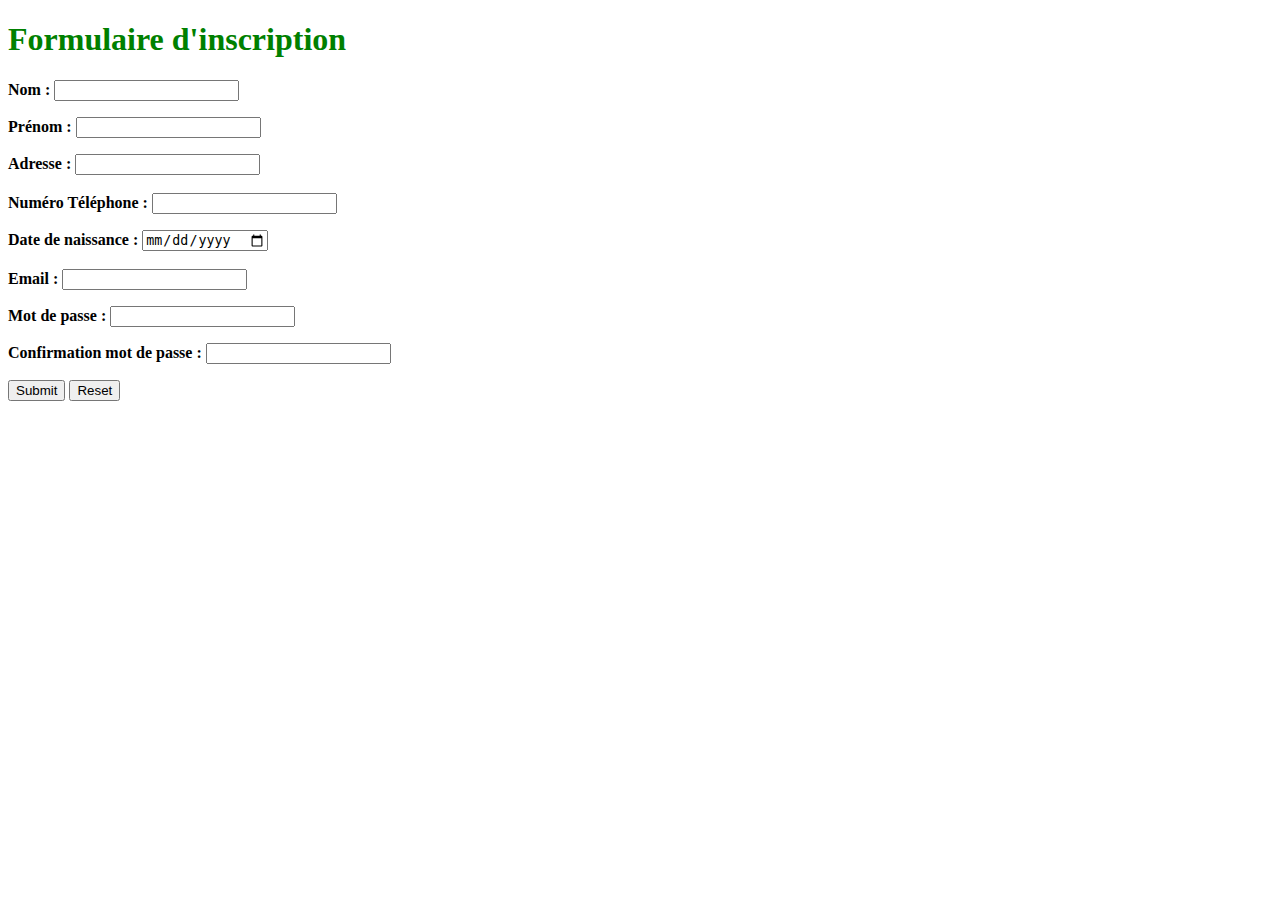
<file: atelier_4_par2.html>
<!DOCTYPE html>
<html lang="fr">
<head>
    <meta charset="UTF-8">
    <meta name="viewport" content="width=device-width, initial-scale=1.0">
    <title>Inscription</title>
</head>
<body>
    <h1  style="color:green;"><strong>Formulaire d'inscription  </h1>
    <form id="inscriptionForm">
        <label for="nom">Nom :</label>
        <input type="text" id="nom" name="nom" required>
        <p id="nomError" style="color: red;"></p>

        <label for="prenom">Prénom :</label>
        <input type="text" id="prenom" name="prenom" required>
        <p id="prenomError" style="color: red;"></p>

        <label for="address">Adresse :</label>
        <input type="text" id="address" name="address" required>
        <br>
        <br>
        <label for="tel">Numéro Téléphone :</label>
        <input type="text" id="tel" name="tel" required>
        <p id="telError" style="color: red;"></p>

        <label for="birthdate">Date de naissance :</label>
        <input type="date" id="birthdate" name="birthdate" required>
        <br>
        <br>
        <label for="email">Email :</label>
        <input type="email" id="email" name="email" required>
        <p id="emailError" style="color: red;"></p>

        <label for="password">Mot de passe :</label>
        <input type="password" id="password" name="password" required>
        <p id="passwordError" style="color: red;"></p>

        <label for="passwordConfirm">Confirmation mot de passe :</label>
        <input type="password" id="passwordConfirm" name="passwordConfirm" required>
        <p id="passwordConfirmError" style="color: red;"></p>

        <button type="submit">Submit</button>
        <button type="reset">Reset</button>
        
    </form>
    <script>
        document.getElementById('inscriptionForm').addEventListener('submit', function(event) {
            event.preventDefault();

            var nom = document.getElementById('nom').value;
            var prenom = document.getElementById('prenom').value;
            var tel = document.getElementById('tel').value;
            var email = document.getElementById('email').value;
            var password = document.getElementById('password').value;
            var passwordConfirm = document.getElementById('passwordConfirm').value;

            var isValid = true;

            if (nom.length < 3 || !/^[A-Za-z]+$/.test(nom)) {
                document.getElementById('nomError').textContent = 'Le nom doit compter au minimum 3 caractères.';
                isValid = false;
            } else {
                document.getElementById('nomError').textContent = '';
            }

            if (prenom.length < 4 || !/^[A-Za-z]+$/.test(prenom)) {
                document.getElementById('prenomError').textContent = 'Le prénom doit compter au minimum 4 caractères.';
                isValid = false;
            } else {
                document.getElementById('prenomError').textContent = '';
            }

            if (!/^\d+$/.test(tel)) {
                document.getElementById('telError').textContent = 'Le numéro de téléphone ne doit pas contenir des lettres.';
                isValid = false;
            } else {
                document.getElementById('telError').textContent = '';
            }

            if (!/^(?=.*[a-z])(?=.*[A-Z])(?=.*\d).{10,}$/.test(password)) {
                document.getElementById('passwordError').textContent = 'Le mot de passe doit contenir au moins une minuscule, une majuscule et un chiffre.';
                isValid = false;
            } else {
                document.getElementById('passwordError').textContent = '';
            }

            if (password !== passwordConfirm) {
                document.getElementById('passwordConfirmError').textContent = 'Les mots de passe ne correspondent pas.';
                isValid = false;
            } else {
                document.getElementById('passwordConfirmError').textContent = '';
            }

            if (isValid) {
                alert('Inscription réussie !');
            }
        });
    </script>
</body>
</html>
</file>
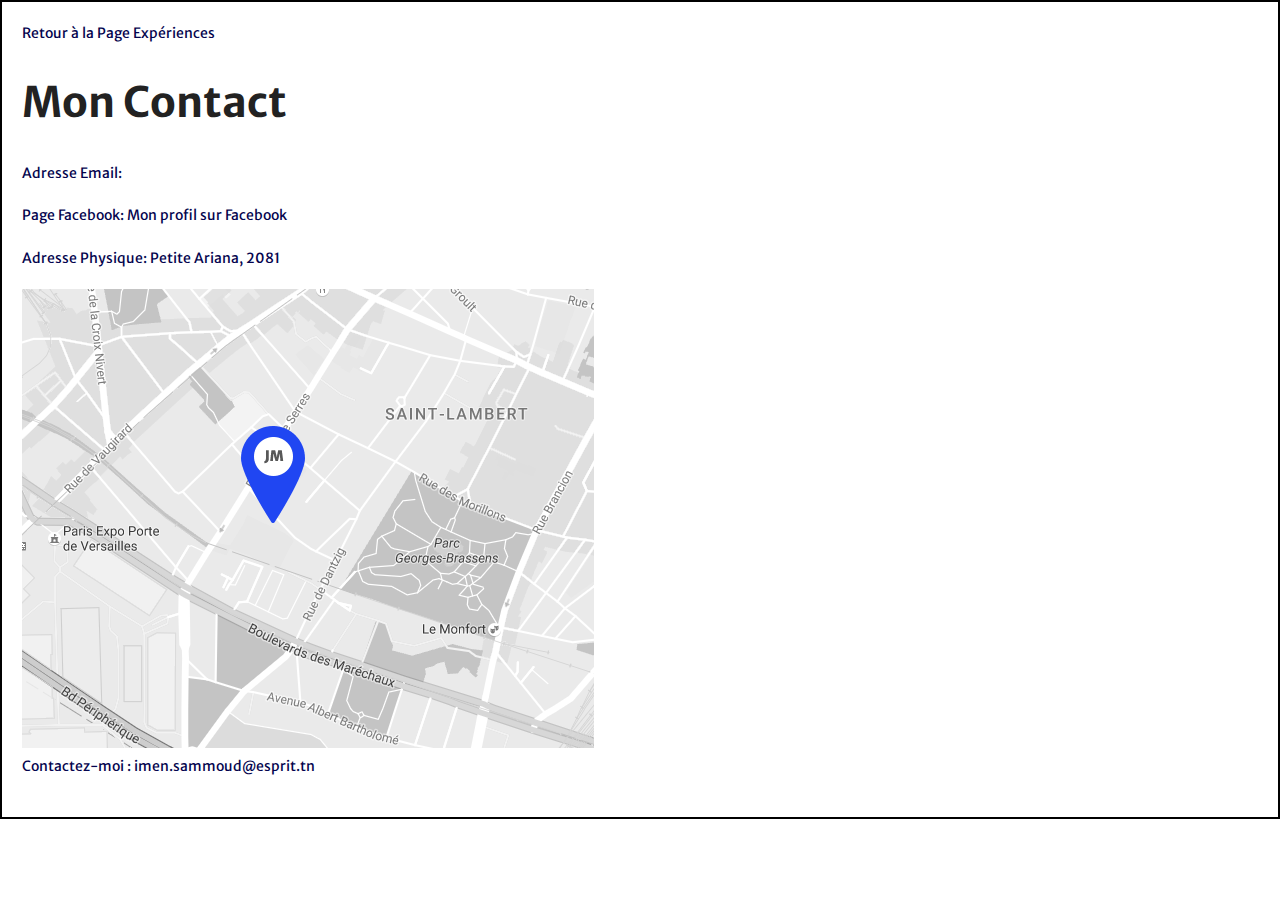
<file: contact.html>
<!DOCTYPE html>
<html lang="fr">
<head>
    <meta charset="UTF-8">
    <meta name="viewport" content="width=device-width, initial-scale=1.0">
    <link rel="stylesheet" href="main.css"> 
    <link rel="stylesheet" href="contact (1).css"> 
    <title>Imen Sammoud- Contact</title>
</head>
<body>
    <nav>
        <ul>
            <li><a href="experiences.html">Retour à la Page Expériences</a></li>
                    </ul>
    </nav>

    <section class="contact-info">
        <h2>Mon Contact</h2>

        <p>Adresse Email: <a href="mailto:imen.sammoud@esprit.tn"imen.sammoud@esprit.tn></a></p>

        <p>Page Facebook: <a href="https://www.facebook.com/imene.sammoud.28">Mon profil sur Facebook</a></p>

        <p>Adresse Physique: Petite Ariana, 2081</p>
    </section>
    <section class="image">
        <img src="contact-visual.png"Imen Sammoud">
</section>

    <footer>
        <p>Contactez-moi : <a href="mailto:imen.sammoud@esprit.tn">imen.sammoud@esprit.tn</a></p>
    </footer>
</body>
</html>
</file>
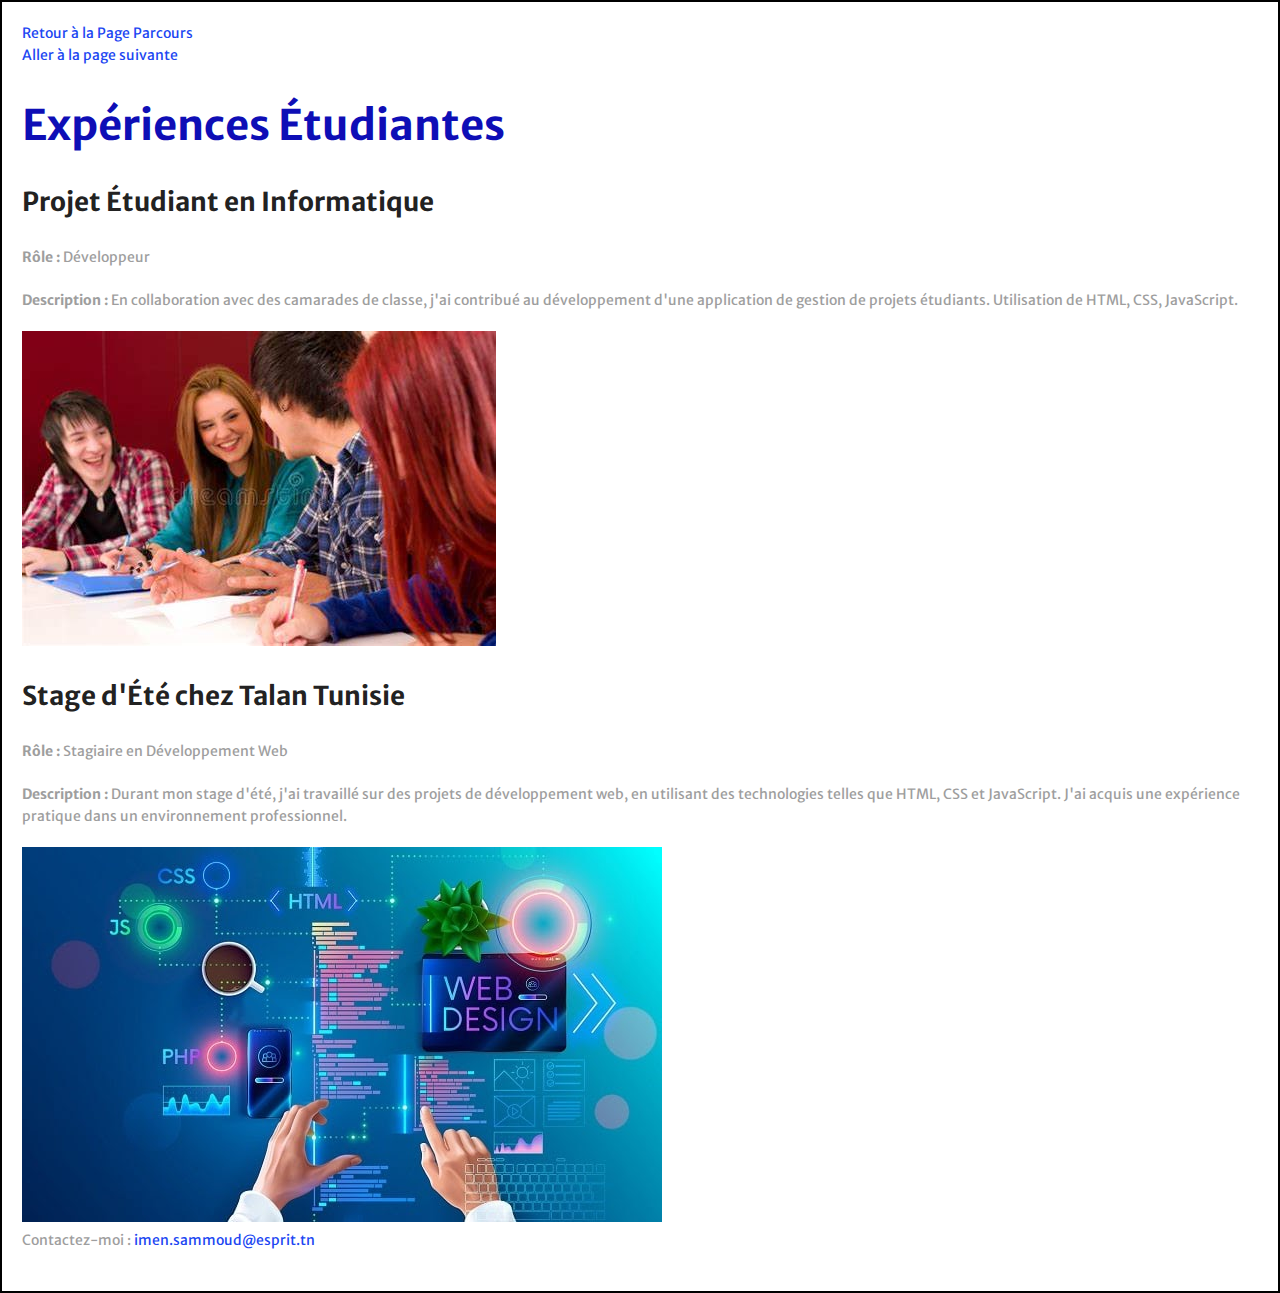
<file: experiences.html>
<!DOCTYPE html>
<html lang="fr">
<head>
    <meta charset="UTF-8">
    <meta name="viewport" content="width=device-width, initial-scale=1.0">
    <link rel="stylesheet" href="main.css"> 
    <link rel="stylesheet" href="experiences (1).css"> 
    <title>Votre Nom - Expériences</title>
   
</head>
<body>
    <nav>
        <ul>
            <li><a href="parcours.html">Retour à la Page Parcours</a></li>
            <li><a href="contact.html">Aller à la page suivante</a></li>
        </ul>
    </nav>

    <section class="experience">
        <h2>Expériences Étudiantes</h2>

        <article>
            <h3>Projet Étudiant en Informatique</h3>
            <p><strong>Rôle :</strong> Développeur</p>
            <p><strong>Description :</strong> En collaboration avec des camarades de classe, j'ai contribué au développement d'une application de gestion de projets étudiants. Utilisation de HTML, CSS, JavaScript.</p>
            <section class="image">
                <img src="1.jpg"Imen Sammoud">
    </section>
        </article>

        <article>
            <h3>Stage d'Été chez Talan Tunisie </h3>
            <p><strong>Rôle :</strong> Stagiaire en Développement Web</p>
            <p><strong>Description :</strong> Durant mon stage d'été, j'ai travaillé sur des projets de développement web, en utilisant des technologies telles que HTML, CSS et JavaScript. J'ai acquis une expérience pratique dans un environnement professionnel.</p>
            <section class="image">
                <img src="3.jpeg"Imen Sammoud">
    </section>
        </article>
    </section>

    <footer>
        <p>Contactez-moi : <a href="mailto:imen.sammoud@esprit.tn">imen.sammoud@esprit.tn</a></p>
    </footer>
</body>
</html>
</file>
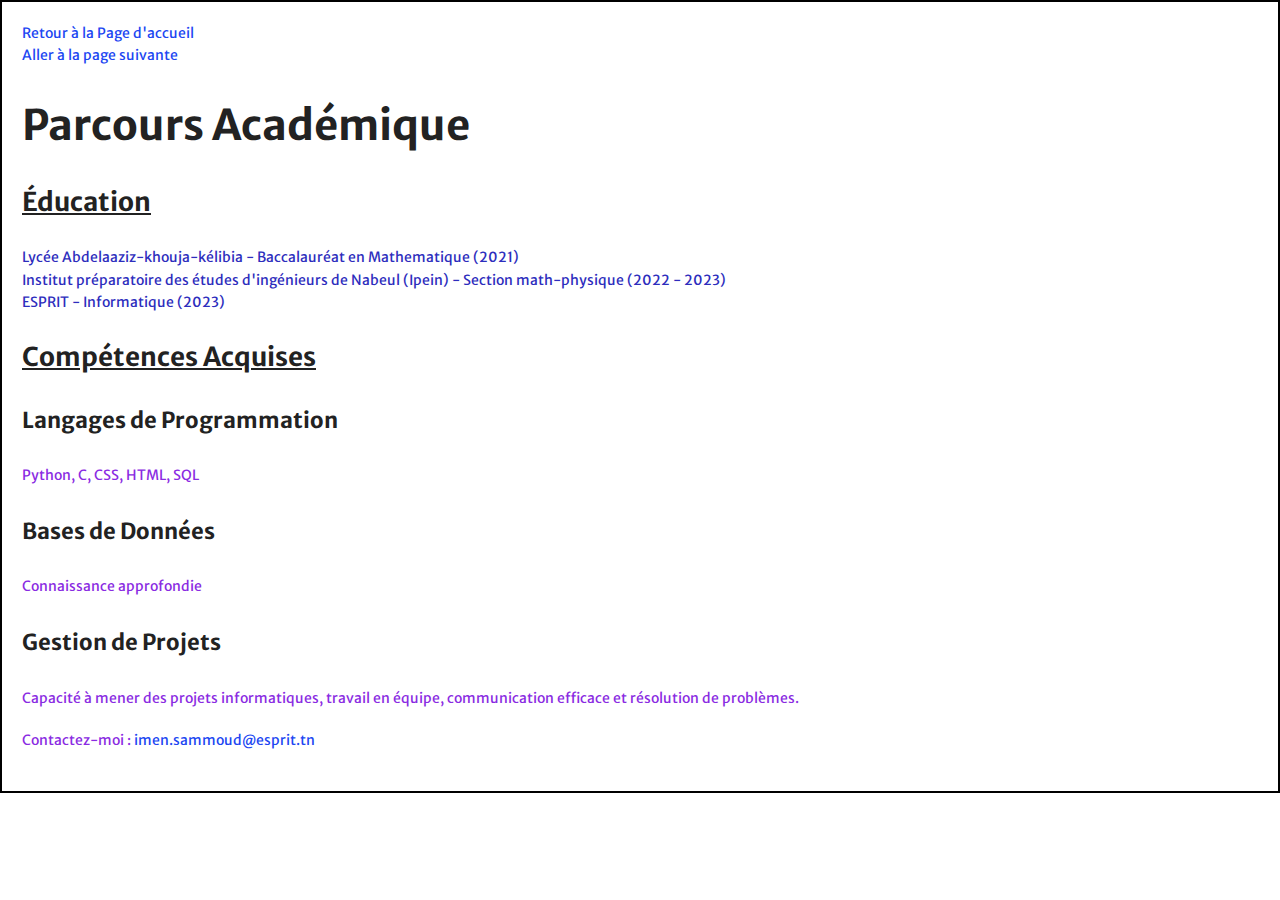
<file: parcours.html>
<!DOCTYPE html>
<html lang="fr">
<head>
    <meta charset="UTF-8">
    <meta name="viewport" content="width=device-width, initial-scale=1.0">
    <link rel="stylesheet" href="main.css"> 
    <link rel="stylesheet" href="parcours (2).css"> 
    <title>Imen Sammoud  - Parcours Académique</title>
</head>
<body>
    <nav>
        <ul>
            <li><a href="index.html">Retour à la Page d'accueil</a></li>
            <li><a href="experiences.html">Aller à la page suivante</a></li>
        </ul>
    </nav>

    <section class="academic-journey">
        <h2>Parcours Académique</h2>

        <h3>Éducation</h3>
        <ul>
            <li>Lycée Abdelaaziz-khouja-kélibia - Baccalauréat en Mathematique (2021)</li>
            <li>Institut préparatoire des études d'ingénieurs de Nabeul (Ipein) - Section math-physique  (2022 - 2023)</li>
            <li>ESPRIT - Informatique (2023)</li>
        </ul>

        <h3>Compétences Acquises</h3>
        <div class="skills">
            <div class="skill">
                <h4>Langages de Programmation</h4>
                <p>Python, C, CSS, HTML, SQL</p>
            </div>
            <div class="skill">
                <h4>Bases de Données</h4>
                <p>Connaissance approfondie</p>
            </div>
            <div class="skill">
                <h4>Gestion de Projets</h4>
                <p>Capacité à mener des projets informatiques, travail en équipe, communication efficace et résolution de problèmes.</p>
            </div>
        </div>
    </section>


    <footer>
        <p>Contactez-moi : <a href="mailto:imen.sammoud@esprit.tn">imen.sammoud@esprit.tn</a></p>
    </footer>
</body>
</html>
</file>
<file: contact (1).css>
body {
    border: 2px solid black; 
    padding: 20px; 
    line-height: 1.6;
}
p{
    color:rgb(4, 4, 78);
}
a{
    color:rgb(4, 4, 78);
}
</file>
<file: experiences (1).css>
body {
    border: 2px solid black; 
    padding: 20px; 
    line-height: 1.6;
}
h2{
    color:rgb(14, 14, 182);
    
}
</file>
<file: parcours (2).css>
h3{  text-decoration: underline;
   
}
title{
    text-decoration: underline;

}
body {
    border: 2px solid black; 
    padding: 20px; 
    line-height: 1.6;
    
}
p{ color:blueviolet;

}
ul{
    color:rgb(45, 45, 189);
}
</file>
<file: main.css>
/*! normalize.css v3.0.2 | MIT License | git.io/normalize */@import 'https://fonts.googleapis.com/css?family=Allura|Merriweather+Sans:400,700,800';html{font-family:sans-serif;-ms-text-size-adjust:100%;-webkit-text-size-adjust:100%}body{margin:0}article,aside,details,figcaption,figure,footer,header,hgroup,main,menu,nav,section,summary{display:block}audio,canvas,progress,video{display:inline-block;vertical-align:baseline}audio:not([controls]){display:none;height:0}[hidden],template{display:none}a{background-color:transparent}a:active,a:hover{outline:0}abbr[title]{border-bottom:1px dotted}b,strong{font-weight:bold}dfn{font-style:italic}h1{font-size:2em;margin:0.67em 0}mark{background:#ff0;color:#000}small{font-size:80%}sub,sup{font-size:75%;line-height:0;position:relative;vertical-align:baseline}sup{top:-0.5em}sub{bottom:-0.25em}img{border:0}svg:not(:root){overflow:hidden}figure{margin:1em 40px}hr{box-sizing:content-box;height:0}pre{overflow:auto}code,kbd,pre,samp{font-family:monospace, monospace;font-size:1em}button,input,optgroup,select,textarea{color:inherit;font:inherit;margin:0}button{overflow:visible}button,select{text-transform:none}button,html input[type="button"],input[type="reset"],input[type="submit"]{-webkit-appearance:button;cursor:pointer}button[disabled],html input[disabled]{cursor:default}button::-moz-focus-inner,input::-moz-focus-inner{border:0;padding:0}input{line-height:normal}input[type="checkbox"],input[type="radio"]{box-sizing:border-box;padding:0}input[type="number"]::-webkit-inner-spin-button,input[type="number"]::-webkit-outer-spin-button{height:auto}input[type="search"]{-webkit-appearance:textfield;box-sizing:content-box}input[type="search"]::-webkit-search-cancel-button,input[type="search"]::-webkit-search-decoration{-webkit-appearance:none}fieldset{border:1px solid #c0c0c0;margin:0 2px;padding:0.35em 0.625em 0.75em}legend{border:0;padding:0}textarea{overflow:auto}optgroup{font-weight:bold}table{border-collapse:collapse;border-spacing:0}td,th{padding:0}body{background-color:#fff;font-size:14px;line-height:1.6;font-family:"Merriweather Sans",sans-serif;color:#9e9e9e;-webkit-font-smoothing:antialiased;-webkit-text-size-adjust:100%;overflow-x:hidden}.gigantic,.huge,.large,.bigger,.big,h1,h2,h3,h4,h5,h6{color:#222;font-weight:bold}.gigantic{font-size:110px;line-height:1.09;letter-spacing:-2px}.huge,h1{font-size:68px;line-height:1.05;letter-spacing:-1px}.large,h2{font-size:42px;line-height:1.14}.bigger,h3{font-size:26px;line-height:1.38}.big,h4{font-size:22px;line-height:1.38}.small,small{font-size:10px;line-height:1.2}p{margin:0 0 20px 0}em{font-style:italic}strong{font-weight:bold}hr{border:solid #ddd;border-width:1px 0 0;clear:both;margin:10px 0 30px;height:0}::-moz-selection{background:#FFF498}::selection{background:#FFF498}img::-moz-selection{background:transparent}img::selection{background:transparent}body{-webkit-tap-highlight-color:#FFF498}.no-margin{margin:0}.no-padding{padding:0}a{display:inline-block;color:#2046f2;text-decoration:none}ul,ol{margin:0;padding:0;list-style:none}input,textarea{outline:none}.bold{font-weight:700}.italic{font-style:italic}.wrapper,.wrapper--small,.wrapper--large{position:relative;max-width:90%;height:100%;margin:0 auto}.wrapper--small{width:980px}.wrapper--large{width:1170px}.splashscreen{position:fixed;top:0;left:0;display:-webkit-box;display:-webkit-flex;display:-ms-flexbox;display:flex;width:100%;height:100%;-webkit-box-align:center;-webkit-align-items:center;-ms-flex-align:center;align-items:center;-webkit-box-pack:center;-webkit-justify-content:center;-ms-flex-pack:center;justify-content:center;background-color:#fff;z-index:100;-webkit-transition:opacity .4s .4s;transition:opacity .4s .4s}.splashscreen--is-hidden{opacity:0}.splashscreen--is-hidden .preloader{opacity:0}.preloader{position:relative;width:200px;height:150px;-webkit-transition:opacity .4s;transition:opacity .4s}.preloader::before{content:"";position:absolute;top:0;left:0;right:45px;bottom:0;border:10px solid #2046f2;-webkit-animation:fadeInOut 1.6s linear infinite;animation:fadeInOut 1.6s linear infinite}.preloader__text{position:absolute;top:50%;right:0;-webkit-transform:translateY(-50%);transform:translateY(-50%);padding:10px 0;color:#585858;font-size:32px;font-weight:800;background-color:#fff}.logo{color:#585858;font-size:34px;font-weight:800;text-transform:uppercase}.transform-link{font-weight:700}.transform-link::after{content:"";display:block;width:100%;height:1px;background-color:#2046f2;-webkit-transition:-webkit-transform .2s ease-out;transition:-webkit-transform .2s ease-out;transition:transform .2s ease-out;transition:transform .2s ease-out, -webkit-transform .2s ease-out}.transform-link:hover::after{-webkit-transform:translateY(3px) scaleY(3);transform:translateY(3px) scaleY(3)}.button,button,input[type="submit"],input[type="reset"],input[type="button"]{display:inline-block;padding:5px 25px;color:#2046f2;font-weight:700;text-decoration:none;background-color:transparent;border-radius:25px;border:2px solid #2046f2;cursor:pointer;-webkit-transition:.2s all ease-in-out;transition:.2s all ease-in-out}.button:hover,.button:active,.button:focus,button:hover,button:active,button:focus,input[type="submit"]:hover,input[type="submit"]:active,input[type="submit"]:focus,input[type="reset"]:hover,input[type="reset"]:active,input[type="reset"]:focus,input[type="button"]:hover,input[type="button"]:active,input[type="button"]:focus{color:#6882f6;border-color:#6882f6}.blurb--framed{padding:15px 0;background-color:#fafafa}.blurb__heading{margin:0 0 15px 0;color:#585858;font-size:58px;font-weight:800}.blurb__copy{font-weight:700}.blurb__copy--tight{max-width:300px}.title{margin:0 0 45px 0;color:#585858;font-size:58px;font-weight:800;text-align:center}@-webkit-keyframes fadeInOut{0%{opacity:1}50%{opacity:.5}100%{opacity:1}}@keyframes fadeInOut{0%{opacity:1}50%{opacity:.5}100%{opacity:1}}@-webkit-keyframes scrollDown{0%{-webkit-transform:translate(-12px, 0px);transform:translate(-12px, 0px);opacity:0}75%{-webkit-transform:translate(-12px, 45px);transform:translate(-12px, 45px);opacity:1}100%{-webkit-transform:translate(-12px, 45px);transform:translate(-12px, 45px);opacity:0}}@keyframes scrollDown{0%{-webkit-transform:translate(-12px, 0px);transform:translate(-12px, 0px);opacity:0}75%{-webkit-transform:translate(-12px, 45px);transform:translate(-12px, 45px);opacity:1}100%{-webkit-transform:translate(-12px, 45px);transform:translate(-12px, 45px);opacity:0}}@-webkit-keyframes scaleUp{0%{-webkit-transform:scale(.95);transform:scale(.95)}100%{-webkit-transform:scale(1);transform:scale(1)}}@keyframes scaleUp{0%{-webkit-transform:scale(.95);transform:scale(.95)}100%{-webkit-transform:scale(1);transform:scale(1)}}.navigation{position:absolute;width:100%;height:100px;z-index:10}.navigation__wrapper{display:-webkit-box;display:-webkit-flex;display:-ms-flexbox;display:flex;-webkit-box-align:center;-webkit-align-items:center;-ms-flex-align:center;align-items:center;-webkit-box-pack:justify;-webkit-justify-content:space-between;-ms-flex-pack:justify;justify-content:space-between}.navigation__container{position:absolute;top:50%;left:50%;-webkit-transform:translate(-50%, -50%);transform:translate(-50%, -50%);width:45%}.navigation__list{display:-webkit-box;display:-webkit-flex;display:-ms-flexbox;display:flex;-webkit-box-pack:justify;-webkit-justify-content:space-between;-ms-flex-pack:justify;justify-content:space-between}.navigation__list>li a{color:#9e9e9e;text-transform:uppercase;-webkit-transition:color .2s ease-in-out;transition:color .2s ease-in-out}.navigation__list>li a:hover{color:#787878}.navigation__burger{display:none}@media (max-width: 991px){.navigation__cta{display:none}.navigation__container{position:fixed;top:0;left:0;-webkit-transform:translate(0, 0);transform:translate(0, 0);display:-webkit-box;display:-webkit-flex;display:-ms-flexbox;display:flex;width:100%;height:100%;-webkit-box-align:center;-webkit-align-items:center;-ms-flex-align:center;align-items:center;-webkit-box-pack:center;-webkit-justify-content:center;-ms-flex-pack:center;justify-content:center;background-color:#fff;opacity:0;visibility:hidden;-webkit-transition:visibility 0s .4s,opacity .4s;transition:visibility 0s .4s,opacity .4s}.navigation__container--is-open{opacity:1;visibility:visible;-webkit-transition:visibility 0s,opacity .4s;transition:visibility 0s,opacity .4s}.navigation__container--is-open .navigation__list>li:nth-child(1) a{-webkit-transition:color .2s ease-in-out,-webkit-transform .2s .4s;transition:color .2s ease-in-out,-webkit-transform .2s .4s;transition:transform .2s .4s,color .2s ease-in-out;transition:transform .2s .4s,color .2s ease-in-out,-webkit-transform .2s .4s}.navigation__container--is-open .navigation__list>li:nth-child(2) a{-webkit-transition:color .2s ease-in-out,-webkit-transform .2s .6s;transition:color .2s ease-in-out,-webkit-transform .2s .6s;transition:transform .2s .6s,color .2s ease-in-out;transition:transform .2s .6s,color .2s ease-in-out,-webkit-transform .2s .6s}.navigation__container--is-open .navigation__list>li:nth-child(3) a{-webkit-transition:color .2s ease-in-out,-webkit-transform .2s .8s;transition:color .2s ease-in-out,-webkit-transform .2s .8s;transition:transform .2s .8s,color .2s ease-in-out;transition:transform .2s .8s,color .2s ease-in-out,-webkit-transform .2s .8s}.navigation__container--is-open .navigation__list>li:nth-child(4) a{-webkit-transition:color .2s ease-in-out,-webkit-transform .2s 1s;transition:color .2s ease-in-out,-webkit-transform .2s 1s;transition:transform .2s 1s,color .2s ease-in-out;transition:transform .2s 1s,color .2s ease-in-out,-webkit-transform .2s 1s}.navigation__container--is-open .navigation__list>li a{-webkit-transform:translateY(0);transform:translateY(0)}.navigation__container--is-open .navigation__list>li a:hover{color:#c4c4c4}.navigation__list{height:250px;-webkit-box-orient:vertical;-webkit-box-direction:normal;-webkit-flex-direction:column;-ms-flex-direction:column;flex-direction:column;-webkit-box-align:center;-webkit-align-items:center;-ms-flex-align:center;-ms-grid-row-align:center;align-items:center}.navigation__list>li{overflow:hidden}.navigation__list>li a{-webkit-transform:translateY(100%);transform:translateY(100%);color:#585858;font-weight:700;-webkit-transition:-webkit-transform 0s .4s;transition:-webkit-transform 0s .4s;transition:transform 0s .4s;transition:transform 0s .4s, -webkit-transform 0s .4s}.navigation__burger{position:relative;display:-webkit-box;display:-webkit-flex;display:-ms-flexbox;display:flex;width:35px;height:27px;-webkit-box-orient:vertical;-webkit-box-direction:normal;-webkit-flex-direction:column;-ms-flex-direction:column;flex-direction:column;-webkit-box-pack:justify;-webkit-justify-content:space-between;-ms-flex-pack:justify;justify-content:space-between;cursor:pointer}.navigation__burger--is-open .navigation__burger-el{-webkit-transition:opacity .2s,-webkit-transform .4s;transition:opacity .2s,-webkit-transform .4s;transition:transform .4s,opacity .2s;transition:transform .4s,opacity .2s,-webkit-transform .4s}.navigation__burger--is-open .navigation__burger-el--top{-webkit-transform:rotate(45deg);transform:rotate(45deg)}.navigation__burger--is-open .navigation__burger-el--bottom{-webkit-transform:rotate(-45deg);transform:rotate(-45deg)}.navigation__burger--is-open .navigation__burger-el--middle{opacity:0}.navigation__burger-el{display:block;width:100%;height:3px;background-color:#585858;-webkit-transition:opacity .2s .2s,-webkit-transform .4s;transition:opacity .2s .2s,-webkit-transform .4s;transition:transform .4s,opacity .2s .2s;transition:transform .4s,opacity .2s .2s,-webkit-transform .4s}.navigation__burger-el--top{-webkit-transform-origin:left top;transform-origin:left top}.navigation__burger-el--bottom{-webkit-transform-origin:left bottom;transform-origin:left bottom}}.scroll-lock{position:fixed;width:100%;height:100%;overflow:hidden}.introduction{position:relative;display:-webkit-box;display:-webkit-flex;display:-ms-flexbox;display:flex;width:100%;height:100vh;-webkit-box-align:center;-webkit-align-items:center;-ms-flex-align:center;align-items:center;-webkit-box-pack:center;-webkit-justify-content:center;-ms-flex-pack:center;justify-content:center}.introduction::before{content:"JM";position:absolute;top:50%;left:50%;-webkit-transform:translate(-50%, -50%);transform:translate(-50%, -50%);font-size:40vw;font-weight:800;opacity:.05}.introduction__content{color:#9e9e9e;font-size:16px;font-weight:800}.introduction__content-el{display:block}.introduction__content-el--name{-webkit-transform:translateX(-30px);transform:translateX(-30px);opacity:0}.introduction__content-el--description{-webkit-transform:matrix(1.0110731102, 0, 0, 1.0110731102, 0, 0);transform:matrix(1.0110731102, 0, 0, 1.0110731102, 0, 0);margin:10px 0;color:#fff;font-size:16vw;text-align:center;text-transform:uppercase;text-shadow:10px 18px 35px rgba(88,88,88,0.23)}.introduction__content-el--job{-webkit-transform:translateX(30px);transform:translateX(30px);text-align:right;opacity:0}.introduction__arrow{position:absolute;bottom:10%;left:50%;-webkit-transform:translate(-12px, 0px);transform:translate(-12px, 0px);width:24px;fill:#2046f2;-webkit-animation:scrollDown 1.6s infinite;animation:scrollDown 1.6s infinite}@media (min-width: 1440px){.introduction::before{font-size:576px}.introduction__content-el--description{font-size:230px}}@media (max-height: 540px){.introduction__arrow{-webkit-animation:none;animation:none}}.about{position:relative;width:100%;height:625px;background-color:#fafafa}.about__wrapper{display:-webkit-box;display:-webkit-flex;display:-ms-flexbox;display:flex;-webkit-box-align:center;-webkit-align-items:center;-ms-flex-align:center;align-items:center;-webkit-box-pack:end;-webkit-justify-content:flex-end;-ms-flex-pack:end;justify-content:flex-end}.about__wrapper::before{content:"";position:absolute;top:45px;left:0;right:120px;bottom:45px;border:10px solid #2046f2}.about__visual{position:absolute;left:45px;bottom:0;z-index:2}.about__content{position:relative;z-index:1}.about__content-signature{position:absolute;bottom:-175px;left:0;font-size:30px;font-family:"Allura",cursive}@media (max-width: 991px){.about{padding:60px 0}.about__wrapper{-webkit-box-align:start;-webkit-align-items:flex-start;-ms-flex-align:start;-ms-grid-row-align:flex-start;align-items:flex-start;-webkit-box-pack:center;-webkit-justify-content:center;-ms-flex-pack:center;justify-content:center}.about__wrapper::before{right:0;bottom:0}.about__visual{bottom:-60px;left:50%;-webkit-transform:translateX(-50%);transform:translateX(-50%)}.about__content{text-align:center}.about__content-blurb{padding:0 15px}.about__content-blurb h2{font-size:48px}.about__content-blurb p{margin-bottom:10px}.about__content-signature{position:static;font-size:24px}}@media (max-width: 767px){.about{height:540px}.about__visual{width:335px}.about__content-blurb h2{font-size:32px}}@media (max-width: 480px){.about{height:480px}.about__wrapper::before{display:none}.about__visual{width:290px;max-width:100%}}.app-design{position:relative;width:100%;padding:180px 0;overflow:hidden}.app-design__visual{position:absolute;top:35px;left:45%;width:1036px;height:659px;margin:0;background-image:url("../img/app-design-visual.png");background-position:center;background-size:100%;background-repeat:no-repeat}@media (max-width: 991px){.app-design__content h2{font-size:48px}.app-design__visual{width:922px;height:586px}}@media (max-width: 767px){.app-design{height:400px;padding:60px 0}.app-design__content{text-align:center}.app-design__content h2{font-size:32px}.app-design__content h2 br{display:none}.app-design__content p{margin:0 auto 20px auto}.app-design__visual{top:auto;left:50%;bottom:-175px;-webkit-transform:translateX(-50%);transform:translateX(-50%);width:679px;height:439px}}@media (max-width: 480px){.app-design__visual{bottom:-100px;width:576px;height:366px}}.web-design{position:relative;width:100%;padding:200px 0;background-color:#fafafa;overflow:hidden}.web-design__wrapper{display:-webkit-box;display:-webkit-flex;display:-ms-flexbox;display:flex;-webkit-box-pack:end;-webkit-justify-content:flex-end;-ms-flex-pack:end;justify-content:flex-end}.web-design__visual{position:absolute;top:50%;right:52%;-webkit-transform:translateY(-45%);transform:translateY(-45%);width:828px;height:581px;margin:0;background-image:url("../img/web-design-visual.png");background-position:center;background-size:100%;background-repeat:no-repeat}@media (max-width: 991px){.web-design__content h2{font-size:48px}.web-design__visual{right:45%;width:741px;height:520px}}@media (max-width: 767px){.web-design{height:525px;padding:60px 0}.web-design__wrapper{-webkit-box-pack:center;-webkit-justify-content:center;-ms-flex-pack:center;justify-content:center}.web-design__content{text-align:center}.web-design__content h2{font-size:32px}.web-design__content h2 br{display:none}.web-design__visual{top:auto;right:auto;left:50%;bottom:0;-webkit-transform:translateX(-50%);transform:translateX(-50%);width:523px;height:376px}}@media (max-width: 480px){.web-design{height:425px}.web-design__visual{width:392px;height:275px}}.work{position:relative;width:100%;padding:120px 0 60px 0;background-color:#fafafa}.work__list{position:relative;padding:60px 0}.work__list::before{content:"";position:absolute;top:0;left:175px;right:125px;bottom:0;border:10px solid #2046f2}.work__list-el{display:none}.work__list-el--is-active{display:-webkit-box;display:-webkit-flex;display:-ms-flexbox;display:flex;-webkit-box-align:center;-webkit-align-items:center;-ms-flex-align:center;align-items:center;-webkit-box-pack:justify;-webkit-justify-content:space-between;-ms-flex-pack:justify;justify-content:space-between}.work__list-el--is-active .work__content-blurb h3,.work__list-el--is-active .work__content-blurb p{-webkit-animation:scaleUp .6s;animation:scaleUp .6s}.work__list-el--is-active .work__visual{-webkit-animation:scaleUp .6s;animation:scaleUp .6s}.work__content{position:relative;width:42.5%;z-index:1}.work__content-blurb h3{font-size:54px}.work__content-blurb p{max-width:350px}.work__visual{position:relative;width:52.5%;box-shadow:5px 8px 30px 1px rgba(0,0,0,0.21);z-index:2}.work__visual img{display:block;width:100%}.work__navigation{display:-webkit-box;display:-webkit-flex;display:-ms-flexbox;display:flex;width:100px;-webkit-box-pack:justify;-webkit-justify-content:space-between;-ms-flex-pack:justify;justify-content:space-between;margin:45px auto 0 auto}.work__navigation-el{display:block;width:12px;height:12px;background-color:#e0e0e0;border-radius:50%;cursor:pointer}.work__navigation-el--is-active{background-color:transparent;box-shadow:0 0 0 2px #585858}@media (max-width: 991px){.work{padding:90px 0 60px 0}.work__heading{font-size:48px}.work__list{padding:0}.work__list::before{top:45px;left:0;right:0;bottom:45px}.work__list-el--is-active{-webkit-box-orient:vertical;-webkit-box-direction:normal;-webkit-flex-direction:column;-ms-flex-direction:column;flex-direction:column}.work__content{width:auto;max-width:100%;margin-bottom:45px;text-align:center}.work__content-blurb{padding:0 15px}.work__content-blurb h3{font-size:42px}.work__content-blurb p{max-width:300px}.work__visual{width:600px;max-width:75%}}@media (max-width: 767px){.work__heading{font-size:32px}.work__content-blurb h3{font-size:30px}}@media (max-width: 480px){.work__list::before{display:none}.work__visual{max-width:100%}}.blog{position:relative;padding:60px 0}.blog__wrapper{display:-webkit-box;display:-webkit-flex;display:-ms-flexbox;display:flex;-webkit-box-pack:justify;-webkit-justify-content:space-between;-ms-flex-pack:justify;justify-content:space-between}.blog__post{width:33.33%;margin-right:30px}.blog__post:last-child{margin-right:0}.blog__post-thumbnail{width:100%;box-shadow:5px 8px 30px 1px rgba(0,0,0,0.21)}.blog__post-thumbnail img{display:block;width:100%}.blog__post-excerpt h3{color:#585858;font-size:24px}.blog__view-more{margin-top:90px;text-align:center}.blog__view-more--el{padding:8px 30px}@media (max-width: 991px){.blog__heading{font-size:48px}.blog__wrapper{-webkit-box-orient:vertical;-webkit-box-direction:normal;-webkit-flex-direction:column;-ms-flex-direction:column;flex-direction:column;-webkit-box-align:center;-webkit-align-items:center;-ms-flex-align:center;-ms-grid-row-align:center;align-items:center}.blog__post{width:450px;max-width:100%;margin:0 0 45px 0}.blog__post:last-child{margin-bottom:0}.blog__post-excerpt{text-align:center}.blog__post-excerpt h3{margin-bottom:10px}}@media (max-width: 767px){.blog__heading{font-size:32px}}.contact{position:relative;padding:60px 0;background-color:#fafafa}.contact__wrapper{display:-webkit-box;display:-webkit-flex;display:-ms-flexbox;display:flex;-webkit-box-align:center;-webkit-align-items:center;-ms-flex-align:center;align-items:center;-webkit-box-pack:justify;-webkit-justify-content:space-between;-ms-flex-pack:justify;justify-content:space-between;padding:60px 0}.contact__wrapper::before{content:"";position:absolute;top:0;left:75px;right:75px;bottom:0;border:10px solid #2046f2}.contact__visual{position:relative;width:47.5%;box-shadow:5px 8px 30px 1px rgba(0,0,0,0.21);z-index:2}.contact__visual img{display:block;width:100%}.contact__form{position:relative;display:-webkit-box;display:-webkit-flex;display:-ms-flexbox;display:flex;width:47.5%;-webkit-flex-wrap:wrap;-ms-flex-wrap:wrap;flex-wrap:wrap;-webkit-box-pack:justify;-webkit-justify-content:space-between;-ms-flex-pack:justify;justify-content:space-between;padding:15px 0;background-color:#fafafa;z-index:1}.contact__form-el{padding:0 0 0 15px;font-size:16px;font-weight:700;background-color:transparent;border:1px solid #9e9e9e;border-radius:3px}.contact__form-el--name,.contact__form-el--email{width:45%;height:50px}.contact__form-el--message{width:100%;height:150px;margin:20px 0 30px 0;padding-top:15px;resize:none}.contact__form input[type="submit"]{margin-left:auto;padding:10px 50px}@media (max-width: 991px){.contact__heading{font-size:48px}.contact__wrapper{-webkit-box-orient:vertical;-webkit-box-direction:normal;-webkit-flex-direction:column;-ms-flex-direction:column;flex-direction:column;padding:0}.contact__wrapper::before{top:45px;left:0;right:0;bottom:45px}.contact__visual{width:600px;max-width:75%;-webkit-box-ordinal-group:3;-webkit-order:2;-ms-flex-order:2;order:2}.contact__form{width:600px;max-width:75%;margin-bottom:45px;padding:0 15px}}@media (max-width: 767px){.contact__heading{font-size:32px}.contact__form-el--name,.contact__form-el--email{width:100%}.contact__form-el--name{margin-bottom:10px}.contact__form-el--message{margin:10px 0 20px 0}}@media (max-width: 480px){.contact__wrapper::before{display:none}.contact__visual{max-width:100%}.contact__form{max-width:100%;padding:0}.contact__form-el--name,.contact__form-el--email{height:40px}.contact__form-el--message{height:90px}}.footer{position:relative;width:100%;height:100px}.footer__wrapper{display:-webkit-box;display:-webkit-flex;display:-ms-flexbox;display:flex;-webkit-box-align:center;-webkit-align-items:center;-ms-flex-align:center;align-items:center;-webkit-box-pack:justify;-webkit-justify-content:space-between;-ms-flex-pack:justify;justify-content:space-between}.footer__logo{position:absolute;top:50%;left:50%;-webkit-transform:translate(-50%, -50%);transform:translate(-50%, -50%)}.footer__arrow{display:-webkit-box;display:-webkit-flex;display:-ms-flexbox;display:flex;width:50px;height:50px;-webkit-box-align:center;-webkit-align-items:center;-ms-flex-align:center;align-items:center;-webkit-box-pack:center;-webkit-justify-content:center;-ms-flex-pack:center;justify-content:center}.footer__arrow-el{width:24px;fill:#2046f2}@media (max-width: 767px){.footer{height:150px;padding:30px 0}.footer__wrapper{-webkit-box-orient:vertical;-webkit-box-direction:normal;-webkit-flex-direction:column;-ms-flex-direction:column;flex-direction:column}.footer__copyright{-webkit-box-ordinal-group:4;-webkit-order:3;-ms-flex-order:3;order:3}.footer__logo{position:static;-webkit-transform:translate(0, 0);transform:translate(0, 0);-webkit-box-ordinal-group:3;-webkit-order:2;-ms-flex-order:2;order:2}}
</file>
